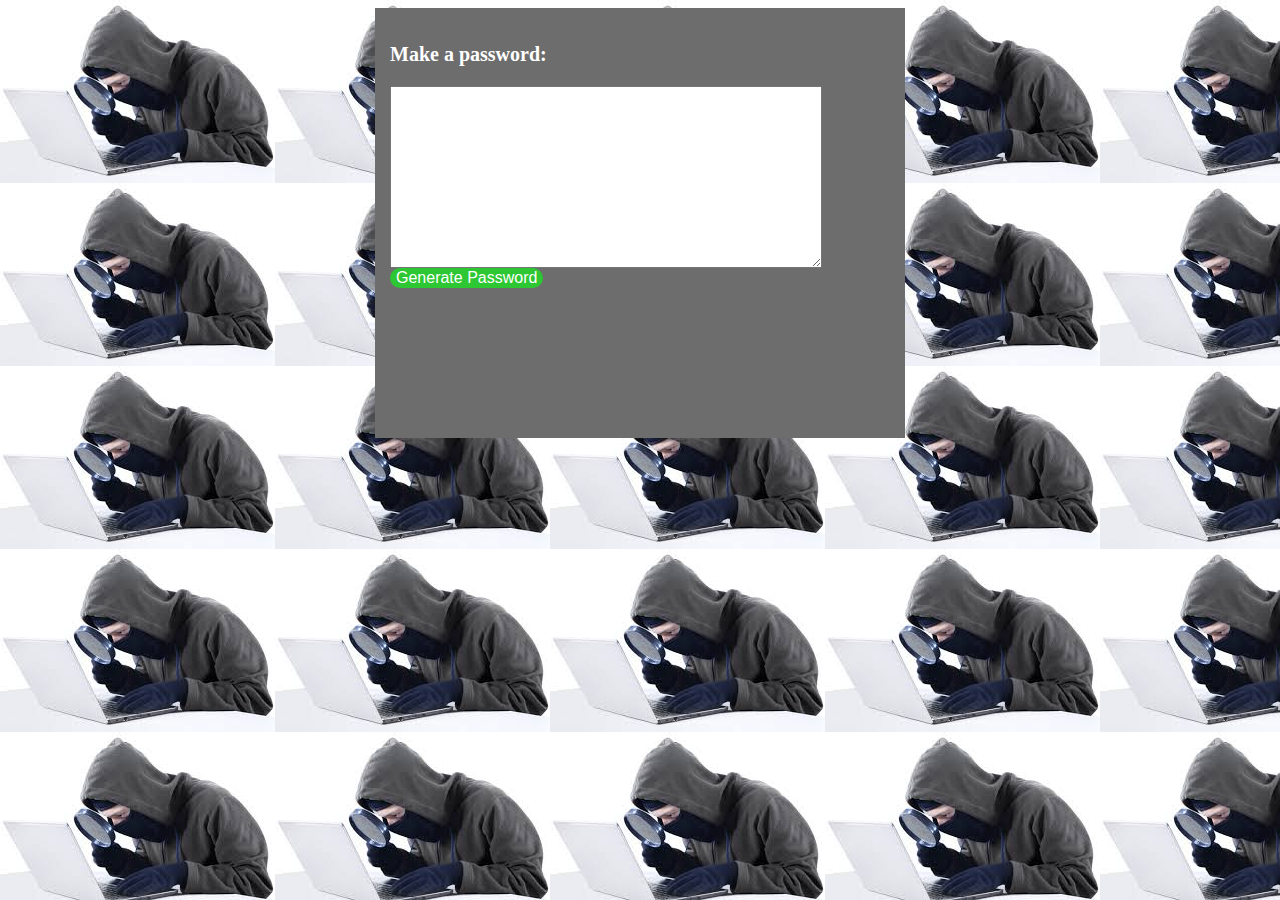
<file: index.html>
<!DOCTYPE html>
<html lang="en">
<head>
    <link rel="stylesheet" href="style.css"/>
    <ln<a href="style.css"/><!--linking the css-->
    <meta charset="UTF-8">
    <meta name="viewport" content="width=device-width, initial-scale=1.0">
    <title>PassGen</title>
</head>
<body>
    <div id="a"> 
    
    
     <style>
            body {
              background-image: url('downloadhacker.jpg');
            }
     </style>

     <p>
            <strong>Make a password:</strong> <br>
     </p>
<!-- //-----------------------------------------------------------------------Old code------------------------------- -->

     <!-- <div id="b">
            Password Size:<br>
            <textarea name="input" id="input"></textarea><br>
            (Number Value only)<br>
     </div>


        <input id="short" type="button" name="ac" value="Very Long(124)" class = "button">
        <input id="long" type="button" name="aa" value="Long(24)" class = "button">
        <input id="medium" type="button" name="ab" value="Medium(12)" class = "button">
        <input id="uppercase" type="button" name="b" value="Uppercase" class = "button">
        <input id="lowercase" type="button" name="c" value="Lowercase" class = "button">
        <input id="numbers" type="button" name="d" value="Numbers" class = "button">
        <input id="specialchar" type="button" name="e" value="Secial character" class = "button"> -->
<!-- //-----------------------------------------------------------------------Old code------------------------------- -->


        <div2><textarea id="textarea1"></textarea></div2> <!--where the output is placed-->

        <input id="Buttonfunction" type="button" name="ok" value="Generate Password" class = "button1"><!--where the action is-->
    </div>

    <script src="script.js"></script><!--where you link the js-->
</body>

</html>
</file>
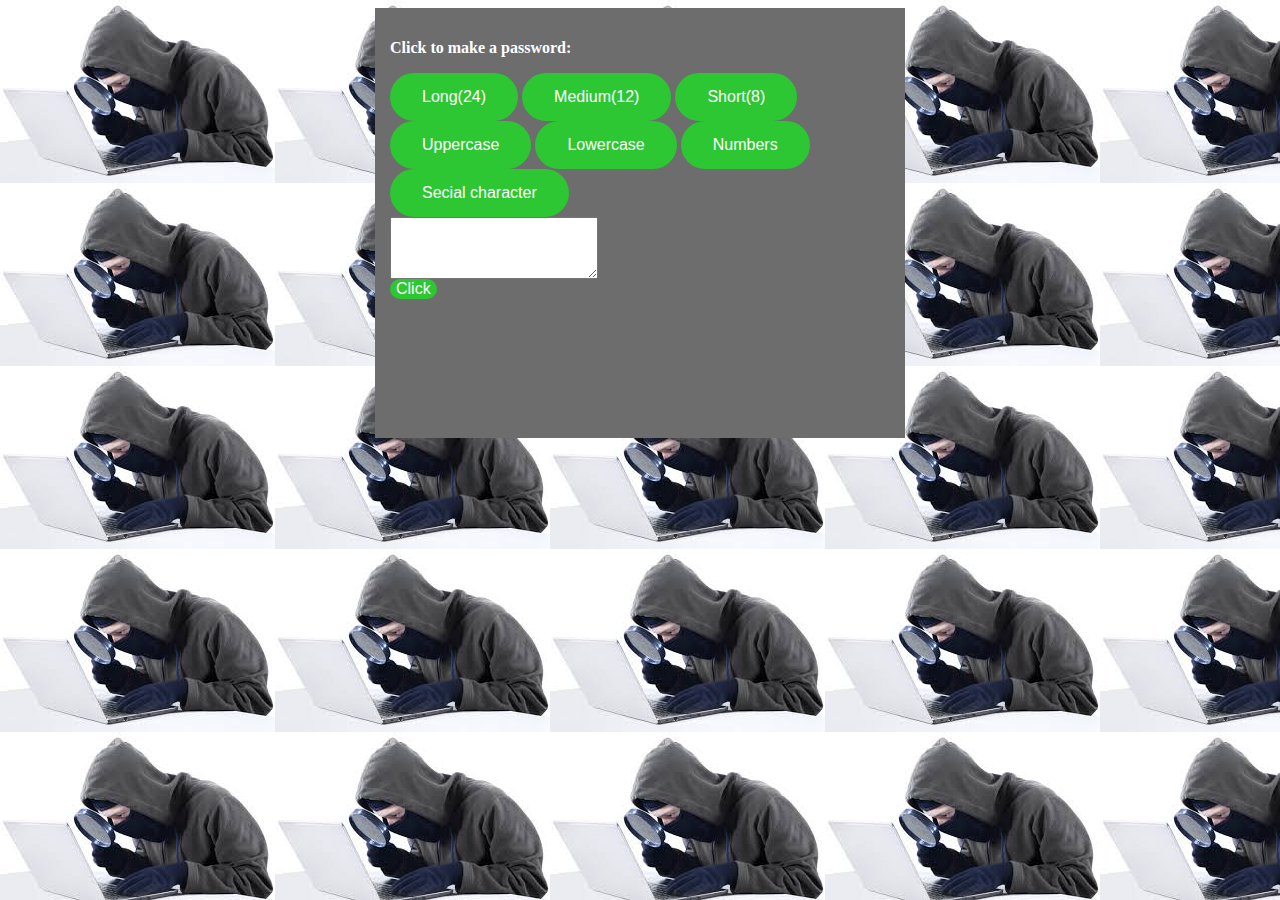
<file: pass.html>
<!DOCTYPE html>
<html lang="en">
<head>
    <link rel="stylesheet" href="passs.css"/>
    <ln<a href="passs.css"/><!--linking the css-->
    <meta charset="UTF-8">
    <meta name="viewport" content="width=device-width, initial-scale=1.0">
    <title>PassGen</title>
</head>
<body>
    <div> 
    
    
    <style>
        body {
          background-image: url('downloadhacker.jpg');
        }
    </style>

    <p>
        <strong>Click to make a password:</strong>
    </p>

    <input id="long" type="button" name="aa" value="Long(24)" class = "button">
    <input id="medium" type="button" name="ab" value="Medium(12)" class = "button">
    <input id="short" type="button" name="ac" value="Short(8)" class = "button">
    <input id="uppercase" type="button" name="b" value="Uppercase" class = "button">
    <input id="lowercase" type="button" name="c" value="Lowercase" class = "button">
    <input id="numbers" type="button" name="d" value="Numbers" class = "button">
    <input id="specialchar" type="button" name="e" value="Secial character" class = "button">

    <textarea id="textarea"></textarea> <!--where the output is placed-->

    <input id="Buttonfunction" type="button" name="ok" value="Click" class = "button1"><!--where the action button is-->

    
</div>

    <script src="passss.js"></script><!--where you link the js-->
</body>

</html>
</file>
<file: style.css>
p{
    color: rgb(255, 255, 255);
    font-size: 20px;
}
.blue{
 color:blue;
}
#textarea1{
    padding: 15px 15px 15px 15px;
    display: block;
    width: 80%;
    height: 150px;
}
.button {
    background-color: #2cc732; /* Green */
    border: none;
    color: white;
    padding: 15px 32px 15px 32px;
    margin: auto;
    text-align: center;
    text-decoration: none;
    display: run-in;
    font-size: 16px;
    border-radius: 25px;
  }

  .button1 {
    background-color: #2cc732; /* Green */
    border: none;
    color: white;
    text-align: center;
    text-decoration: none;
    font-size: 16px;
    border-radius: 25px;
  }
  
  .button:hover{
      color: black;
  }


  #a{
      margin: auto;
      height: 400px;
      width: 500px;
      background-color: rgb(109, 109, 109);
      padding: 15px 15px 15px 15px
  }
</file>
<file: passs.css>
p{
    color: rgb(255, 255, 255);
}
.blue{
 color:blue;
}
textarea{
    padding: 15px 15px 15px 15px;
    display: block;
}
.button {
    background-color: #2cc732; /* Green */
    border: none;
    color: white;
    padding: 15px 32px 15px 32px;
    margin: auto;
    text-align: center;
    text-decoration: none;
    display: run-in;
    font-size: 16px;
    border-radius: 25px;
  }

  .button1 {
    background-color: #2cc732; /* Green */
    border: none;
    color: white;
    text-align: center;
    text-decoration: none;
    font-size: 16px;
    border-radius: 25px;
  }
  
  .button:hover{
      color: black;
  }


  div{
      margin: auto;
      height: 400px;
      width: 500px;
      background-color: rgb(109, 109, 109);
      padding: 15px 15px 15px 15px
  }
</file>
